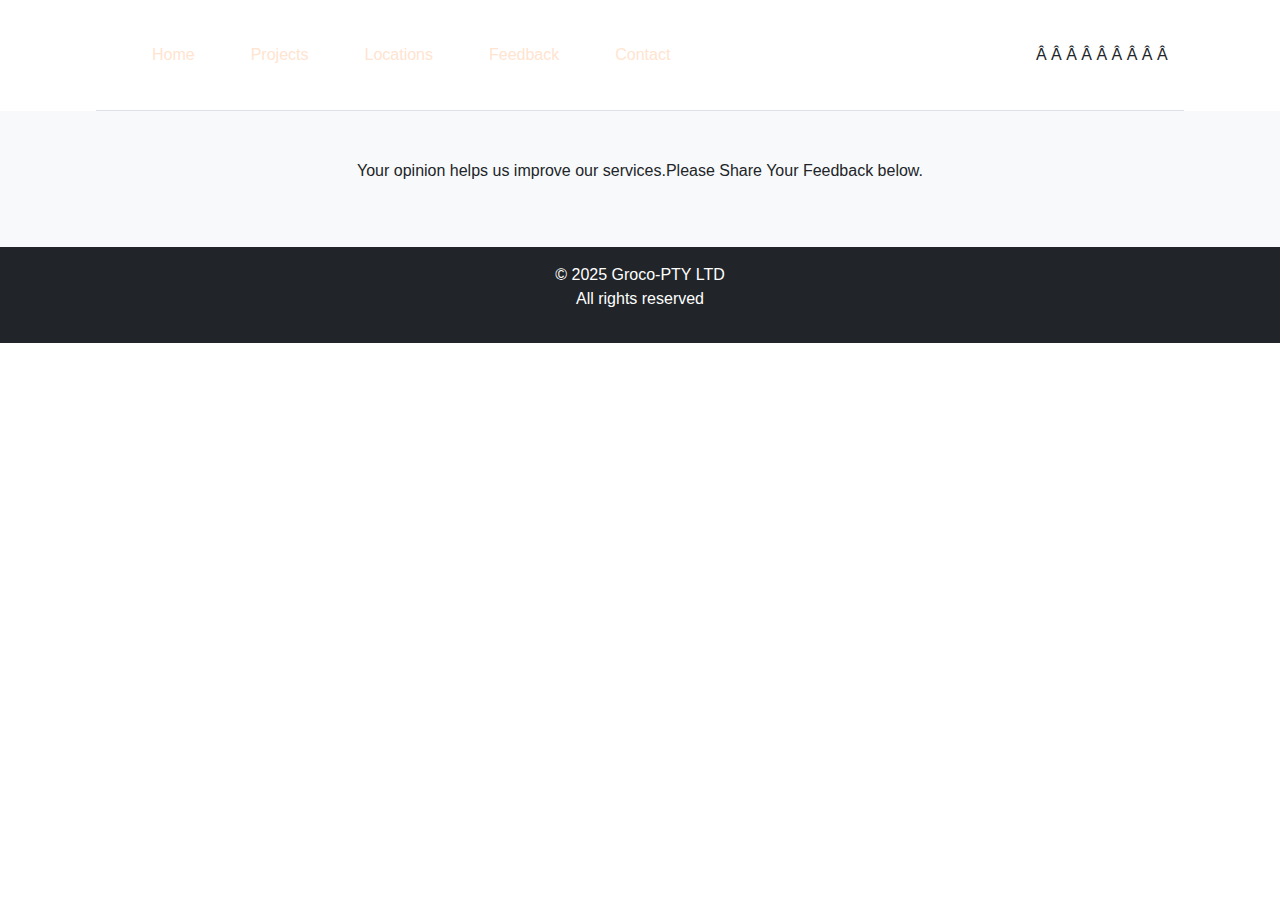
<file: feedback.html>
<!DOCTYPE html>
 <html lang="en">
 <head>
    <meta charset="UTF-8>
    <meta name="viewport" content="width=device-width,initial-scale=1.0">
    <title>We Value Your Feedback</title>
   
  <link href="https://cdn.jsdelivr.net/npm/bootstrap@5.3.0/dist/css/bootstrap.min.css" rel="stylesheet">
  <link rel="stylesheet" href="styles.css">
</head>

  <body>
    <header>
<nav class="navbar navbar-expand-lg navbar-light bg-white border-bottom">
  <div class="container">
    <a class="navbar-brand fw bold" href="index.html"></a>
    <button class="navbar-toggler" type="button" data-bs-toggle="collapse" data-bs-target="#navbarNav">
      <span class="navbar-toggler-icon"></span>
</button>
  <div class="collapse navbar-collapse" id="navbarNav">
      <ul class="navbar-nav MX-auto">
        <li class="nav-item">
         <a class="nav-link" href="index.html">Home</a>
      </li>
      <li class="nav-item">
        <a class="nav-link" href="projects.html">Projects</a>
         </li>
      <li class="nav-item">
            <a class="nav-link" href="locations.html">Locations</a>
         </li>
        <li class="nav-item">
            <a class="nav-link" href="feedback.html">Feedback</a>
         </li>
            <li class="nav-item">
                  <a class="nav-link" href="contact.html">Contact</a>
               </li>
            </ul>
            </div>
         </form>
      </div>
   </div> 
</nav>
    
      
 	   	</header>


<section id="feed" class="bg-light text-center py-5">
    <div class="container">
      <main>
        <p>Your opinion helps us improve our services.Please Share Your Feedback below.</p>

      </main>
    
      <h1></h1>
      
    </div>
  </section>
  

  <footer class="bg-dark text-white text-center py-3">
    <p>&copy; 2025 Groco-PTY LTD <br>All rights reserved</p>
  </footer>
 <!-- Bootstrap JS and dependencies -->
<script src="https://cdn.jsdelivr.net/npm/@popperjs/core@2.11.6/dist/umd/popper.min.js"></script>
<script src="https://cdn.jsdelivr.net/npm/bootstrap@5.3.0/dist/js/bootstrap.min.js"></script>


</body>
</html>
</file>
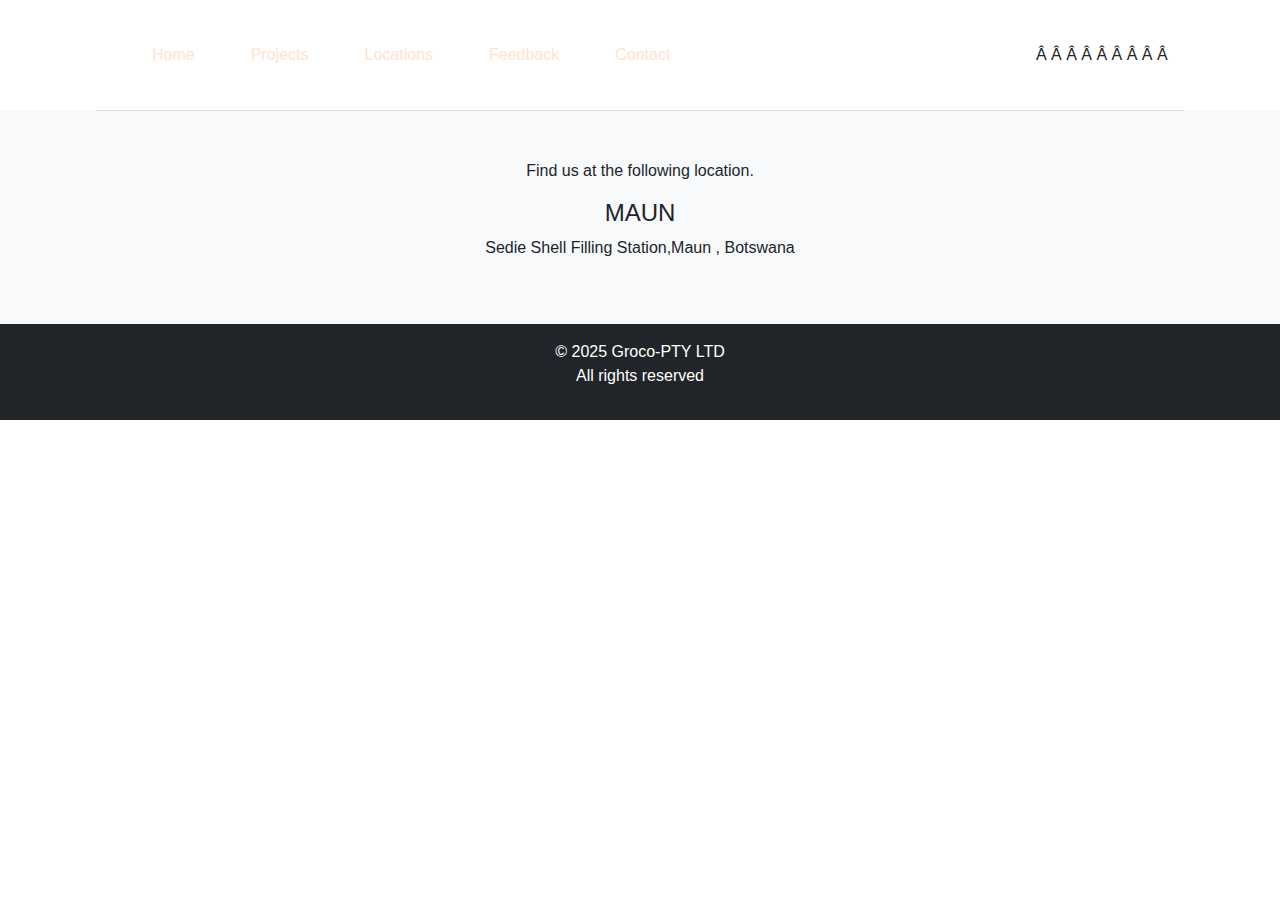
<file: locations.html>
<!DOCTYPE html>
 <html lang="en">
 <head>
    <meta charset="UTF-8>
    <meta name="viewport" content="width=device-width,initial-scale=1.0">
    <title>Our Locations</title>
   
  <link href="https://cdn.jsdelivr.net/npm/bootstrap@5.3.0/dist/css/bootstrap.min.css" rel="stylesheet">
  <link rel="stylesheet" href="styles.css">
</head>

  <body>
    <header>
<nav class="navbar navbar-expand-lg navbar-light bg-white border-bottom">
  <div class="container">
    <a class="navbar-brand fw bold" href="index.html"></a>
    <button class="navbar-toggler" type="button" data-bs-toggle="collapse" data-bs-target="#navbarNav">
      <span class="navbar-toggler-icon"></span>
</button>
  <div class="collapse navbar-collapse" id="navbarNav">
      <ul class="navbar-nav MX-auto">
        <li class="nav-item">
         <a class="nav-link" href="index.html">Home</a>
      </li>
      <li class="nav-item">
        <a class="nav-link" href="projects.html">Projects</a>
         </li>
      <li class="nav-item">
            <a class="nav-link" href="locations.html">Locations</a>
         </li>
        <li class="nav-item">
            <a class="nav-link" href="feedback.html">Feedback</a>
         </li>
            <li class="nav-item">
                  <a class="nav-link" href="contact.html">Contact</a>
               </li>
            </ul>
            </div>
         </form>
      </div>
   </div> 
</nav>
    
      
 	   	</header>


<section id="location" class="bg-light text-center py-5">
    <div class="container">
    <P>Find us at the following location.</P>
    <h4>MAUN</h4>
    <p>Sedie Shell Filling Station,Maun , Botswana</p>
      
    </div>
  </section>
  

  <footer class="bg-dark text-white text-center py-3">
    <p>&copy; 2025 Groco-PTY LTD <br>All rights reserved</p>
  </footer>
 <!-- Bootstrap JS and dependencies -->
<script src="https://cdn.jsdelivr.net/npm/@popperjs/core@2.11.6/dist/umd/popper.min.js"></script>
<script src="https://cdn.jsdelivr.net/npm/bootstrap@5.3.0/dist/js/bootstrap.min.js"></script>
</body>
</html>
</file>
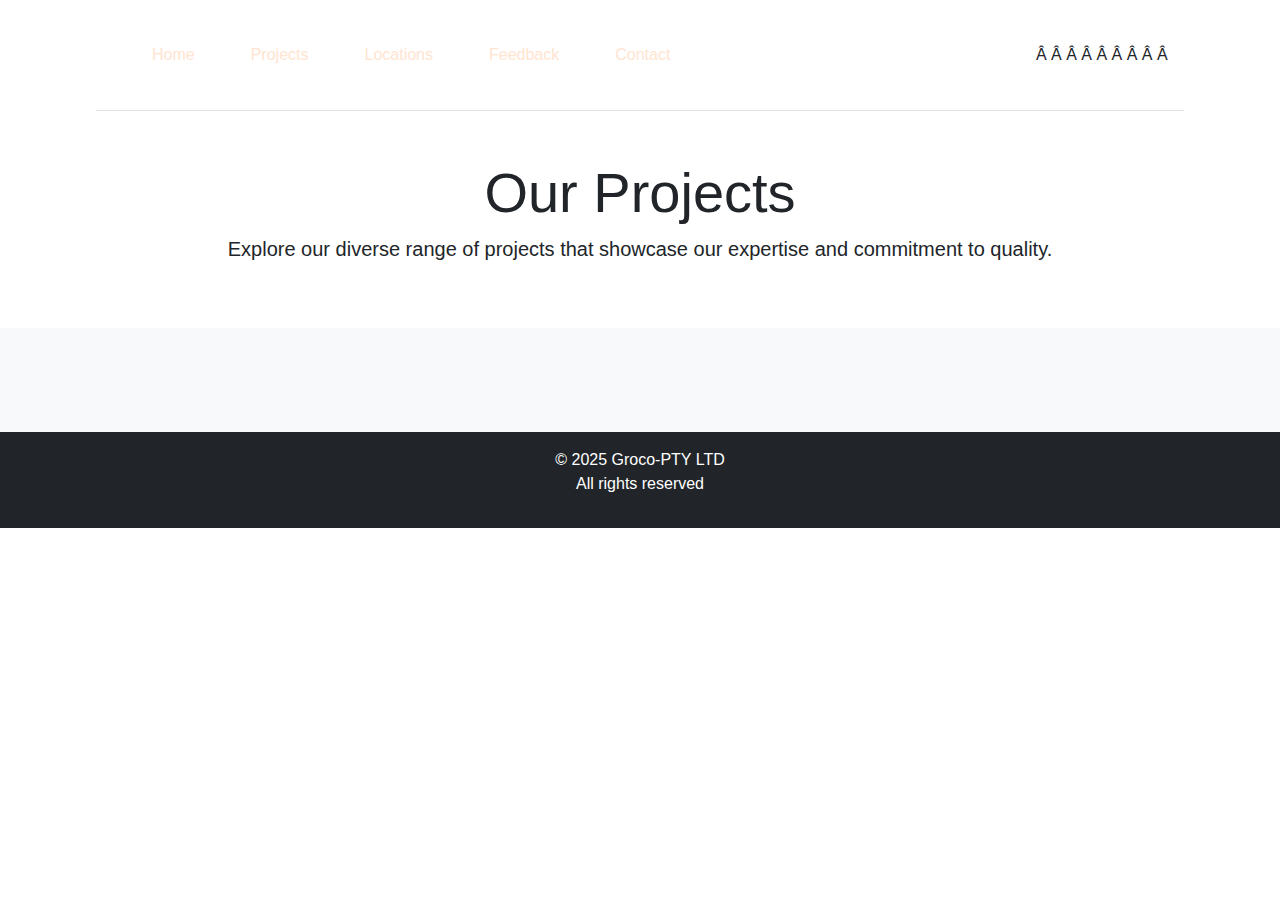
<file: projects.html>
<!DOCTYPE html>
 <html lang="en">
 <head>
    <meta charset="UTF-8>
    <meta name="viewport" content="width=device-width,initial-scale=1.0">
    <title>Our Projects</title>
   
  <link href="https://cdn.jsdelivr.net/npm/bootstrap@5.3.0/dist/css/bootstrap.min.css" rel="stylesheet">
  <link rel="stylesheet" href="styles.css">
</head>

  <body>
    <header>
<nav class="navbar navbar-expand-lg navbar-light bg-white border-bottom">
  <div class="container">
    <a class="navbar-brand fw bold" href="index.html"></a>
    <button class="navbar-toggler" type="button" data-bs-toggle="collapse" data-bs-target="#navbarNav">
      <span class="navbar-toggler-icon"></span>
</button>
  <div class="collapse navbar-collapse" id="navbarNav">
      <ul class="navbar-nav MX-auto">
        <li class="nav-item">
         <a class="nav-link" href="index.html">Home</a>
      </li>
      <li class="nav-item">
        <a class="nav-link" href="projects.html">Projects</a>
         </li>
      <li class="nav-item">
            <a class="nav-link" href="locations.html">Locations</a>
         </li>
        <li class="nav-item">
            <a class="nav-link" href="feedback.html">Feedback</a>
         </li>
            <li class="nav-item">
                  <a class="nav-link" href="contact.html">Contact</a>
               </li>
            </ul>
            </div>
         </form>
      </div>
   </div> 
</nav>
     

        <div class="container text-center py-5">
            <h1 class="display-4">Our Projects</h1>
            <p class="lead">Explore our diverse range of projects that showcase our expertise and commitment to quality.</p>
        </div>  
    
      
 	   	</header>


<section id="projects" class="bg-light text-center py-5">
    <div class="container">

    
      <h1></h1>
      
    </div>
  </section>
  

  <footer class="bg-dark text-white text-center py-3">
    <p>&copy; 2025 Groco-PTY LTD <br>All rights reserved</p>
  </footer>
 <!-- Bootstrap JS and dependencies -->
<script src="https://cdn.jsdelivr.net/npm/@popperjs/core@2.11.6/dist/umd/popper.min.js"></script>
<script src="https://cdn.jsdelivr.net/npm/bootstrap@5.3.0/dist/js/bootstrap.min.js"></script>

</body>
</html>
</file>
<file: styles.css>
*{

    margin: 0;
    padding: 0;
    font-family:sans-serif;
}

.banner{
    width:100%;
    height: 100vh;
    background-image:linear-gradient(rgba(0,0,0,0.75),rgba(0,0,0,0.75)),url(banner3.jpg);
    background-size: cover;
    background-position: center;
    position: relative;
}

.banner-text {
    position: absolute;
    top: 70%;
    left: 40%;
    transform: translate(-50%,-50%);
    color: #FFE4D0;
    text-align: center;
}
 
.banner-text h1{
    font-size: 40px;
    font-weight: bold;
    text-align: left;
}
.banner-text p{
    font-weight: 100;
}
   

.nav-link{
    color:#FFE4D0 ;
}

.navbar{
    width:85%;
    margin:auto;
    display: flex;
    padding: 35px 0;
}

.navbar ul li{
    list-style: none;
    display: inline-block;
    margin: 0 20px;
    position:relative;
   
}

.navbar ul li::after{

    content: '';
    width: 0;
    height: 3px;
    background: #024751;
    transition: .5s;
    position:absolute;
    left: 0;
    bottom: -10px;
    color:#FFE4D0 ;

}

.navbar ul li:hover::after{
    width: 100%;
    color:#FFE4D0 ;
   
}

.logo{
    width:120px;
    cursor: pointer;
}
 
/* Who We Are Section Styles */
.about-header {
  margin-bottom: 40px;
}

.about-header h6 {
  color: rgb(255, 115, 0);
  font-family: 'Montserrat', sans-serif;
  font-weight: 700;
  font-size: 14px;
  text-transform: uppercase;
  letter-spacing: 1.5px;
  margin-bottom: 15px;
  position: relative;
  display: inline-block;
}

.about-header h6:after {
  content: "";
  display: block;
  position: absolute;
  left: 0;
  bottom: -8px;
  width: 40px;
  height: 3px;
  background: rgb(255, 115, 0);
}

.about-tagline {
  font-family: 'Montserrat', sans-serif;
  font-size: 28px;
  font-weight: 500;
  line-height: 1.4;
  margin-bottom: 30px;
  color: #333;
}

.about-container {
  display: flex;
  justify-content: space-between;
  flex-wrap: wrap;
  gap: 60px;
}

.text-column {
  flex: 1;
  min-width: 60%;
  font-family: 'Open Sans', sans-serif;
  font-size: 16px;
  line-height: 1.8;
  color: #333;
}

.text-column p {
  margin-bottom: 20px;
}

.stats-column {
  min-width: 200px;
  display: flex;
  flex-direction: column;
  justify-content: flex-start;
  padding-left: 30px;
}

.stat-item {
  margin-bottom: 40px;
}

.stat-number {
  font-size: 42px;
  font-weight: 700;
  color: rgb(255, 115, 0);
  line-height: 1;
  margin-bottom: 5px;
  font-family: 'Montserrat', sans-serif;
}

.stat-label {
  font-size: 14px;
  color: #333;
  text-transform: uppercase;
  font-family: 'Montserrat', sans-serif;
  letter-spacing: 1px;
  font-weight: 500;
}

@media (max-width: 768px) {
  .about-container {
      flex-direction: column;
      gap: 30px;
  }
  
  .stats-column {
      padding-left: 0;
      margin-top: 30px;
      flex-direction: row;
      flex-wrap: wrap;
      gap: 30px;
      justify-content: space-between;
  }
  
  .stat-item {
      margin-bottom: 0;
      min-width: 120px;
  }
}

/* Services Section Styles */
#services {
  background-color: #f8f9fa;
  padding: 80px 0;
}

.section-header {
  position: relative;
  margin-bottom: 60px;
}

.section-title {
  font-size: 2.5rem;
  font-weight: 700;
  color: #333;
  margin-bottom: 1rem;
  text-transform: uppercase;
  letter-spacing: 1px;
}

.section-divider {
  width: 80px;
  height: 3px;
  background: rgb(255, 115, 0);
  margin: 0 auto 30px;
}

.services-grid {
  display: flex;
  flex-wrap: wrap;
  gap: 30px;
  justify-content: center;
}

.service-item {
  flex: 0 0 calc(33.333% - 30px);
  padding: 15px;
}

.service-card {
  background: white;
  padding: 40px 30px;
  border-radius: 8px;
  box-shadow: 0 5px 15px rgba(0,0,0,0.05);
  height: 100%;
  transition: all 0.3s ease;
  text-align: center;
}

.service-card:hover {
  transform: translateY(-10px);
  box-shadow: 0 15px 30px rgba(0,0,0,0.1);
}

.service-icon {
  font-size: 2.5rem;
  color: rgb(255, 115, 0);
  margin-bottom: 25px;
}

.service-card h3 {
  font-size: 1.5rem;
  font-weight: 600;
  margin-bottom: 20px;
  color: #333;
}

.service-card p {
  color: #666;
  font-size: 1rem;
  line-height: 1.6;
}

/* Responsive Design */
@media (max-width: 992px) {
  .service-item {
    flex: 0 0 calc(50% - 30px);
  }
}

@media (max-width: 768px) {
  .section-title {
    font-size: 2rem;
  }
  
  .service-item {
    flex: 0 0 100%;
    max-width: 100%;
  }
  
  .service-card {
    padding: 30px 20px;
  }
}

/* Mission Section Styles */
#mission {
  padding: 100px 0;
  position: relative;
}
 
.mission-container {
  position: relative;
  z-index: 2;
}
 
.mission-header {
  text-align: center;
  margin-bottom: 60px;
}
 
.mission-header h1 {
  font-size: 2.5rem;
  font-weight: 700;
  color: #333;
  text-transform: uppercase;
  letter-spacing: 1px;
  position: relative;
  display: inline-block;
}
 
.mission-content {
  display: flex;
  align-items: flex-start;
}
 
.mission-image-container {
  flex: 0 0 40%;
  position: relative;
  z-index: 1;
}
 
.mission-image {
  width: 100%;
  height: 500px;
  object-fit: cover;
}
 
.mission-text-container {
  flex: 0 0 60%;
  background: #f5f5f5;
  padding: 60px;
  margin-left: -100px;
  margin-top: 60px;
  position: relative;
  z-index: 2;
}
 
.mission-text-container p {
  font-size: 1.1rem;
  line-height: 1.8;
  color: #333;
  margin-bottom: 20px;
  font-weight: 400;
  font-family: 'Open Sans', sans-serif;
}
 
@media (max-width: 992px) {
  .mission-content {
    flex-direction: column;
  }
 
  .mission-image-container,
  .mission-text-container {
    flex: 0 0 100%;
    margin-left: 0;
    margin-top: 0;
  }
 
  .mission-text-container {
    padding: 40px;
    margin-top: -60px;
  }
 
  .mission-image {
    height: 400px;
  }
}
 
@media (max-width: 768px) {
  .mission-header h1 {
    font-size: 2rem;
  }
 
  .mission-text-container {
    padding: 30px;
  }
 
  .mission-text-container p {
    font-size: 1rem;
  }
}
</file>
